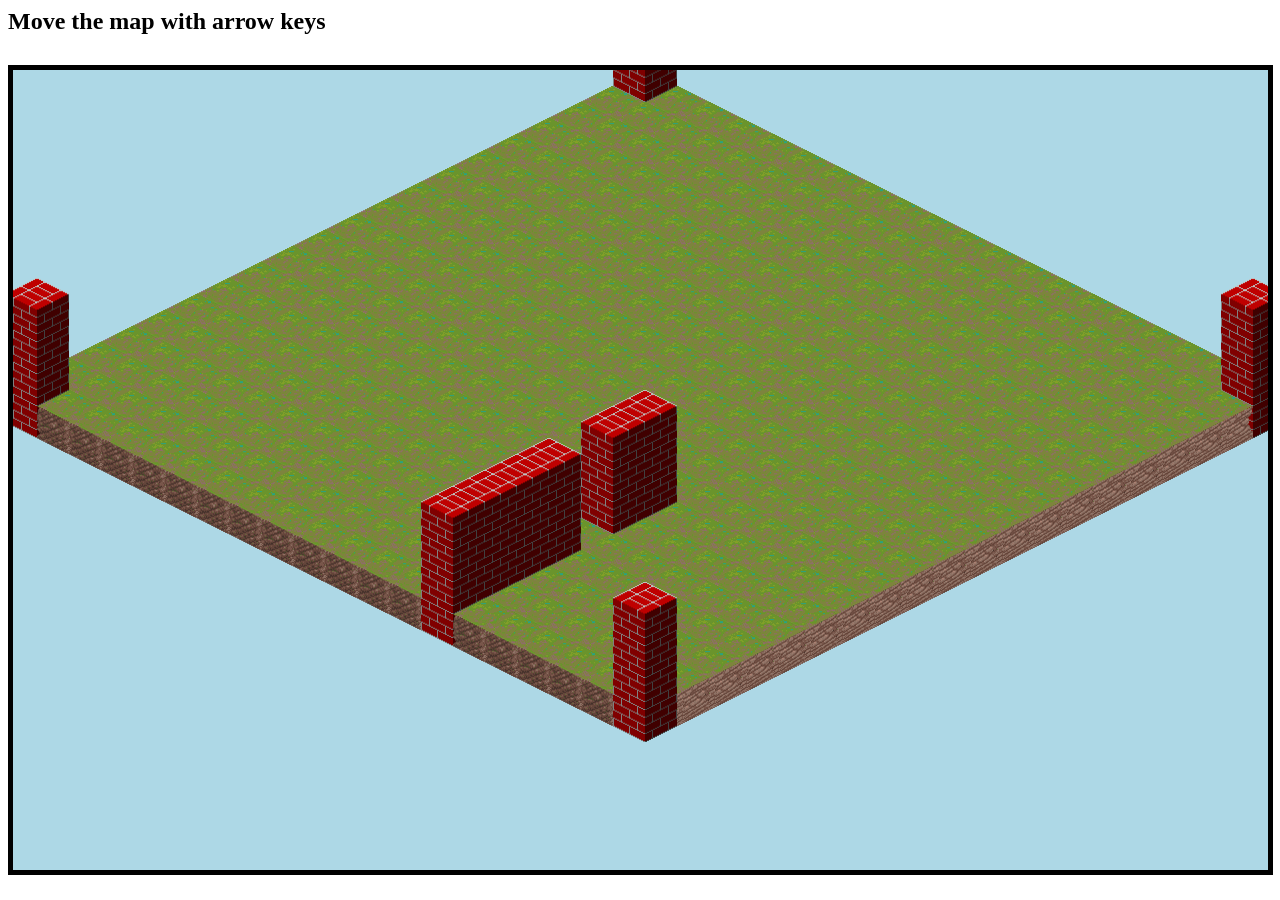
<file: index.html>
<html>
	<head>
		<script src="isoWorld.js"></script> 
		<link rel="stylesheet" type="text/css" href="app.css">
	</head>

	<body onload='load()'>	
		<h2>Move the map with arrow keys</h2>	
		<canvas id="myCanvas"></canvas>
	</body>

</html>
</file>
<file: app.css>
button {
	font-size: 18px;
	padding: 10px;
}
canvas {
	border:5px solid black;
	margin: 10px auto;
}

.container {
	max-width: 850px;
	margin: 20px auto;
}
</file>
